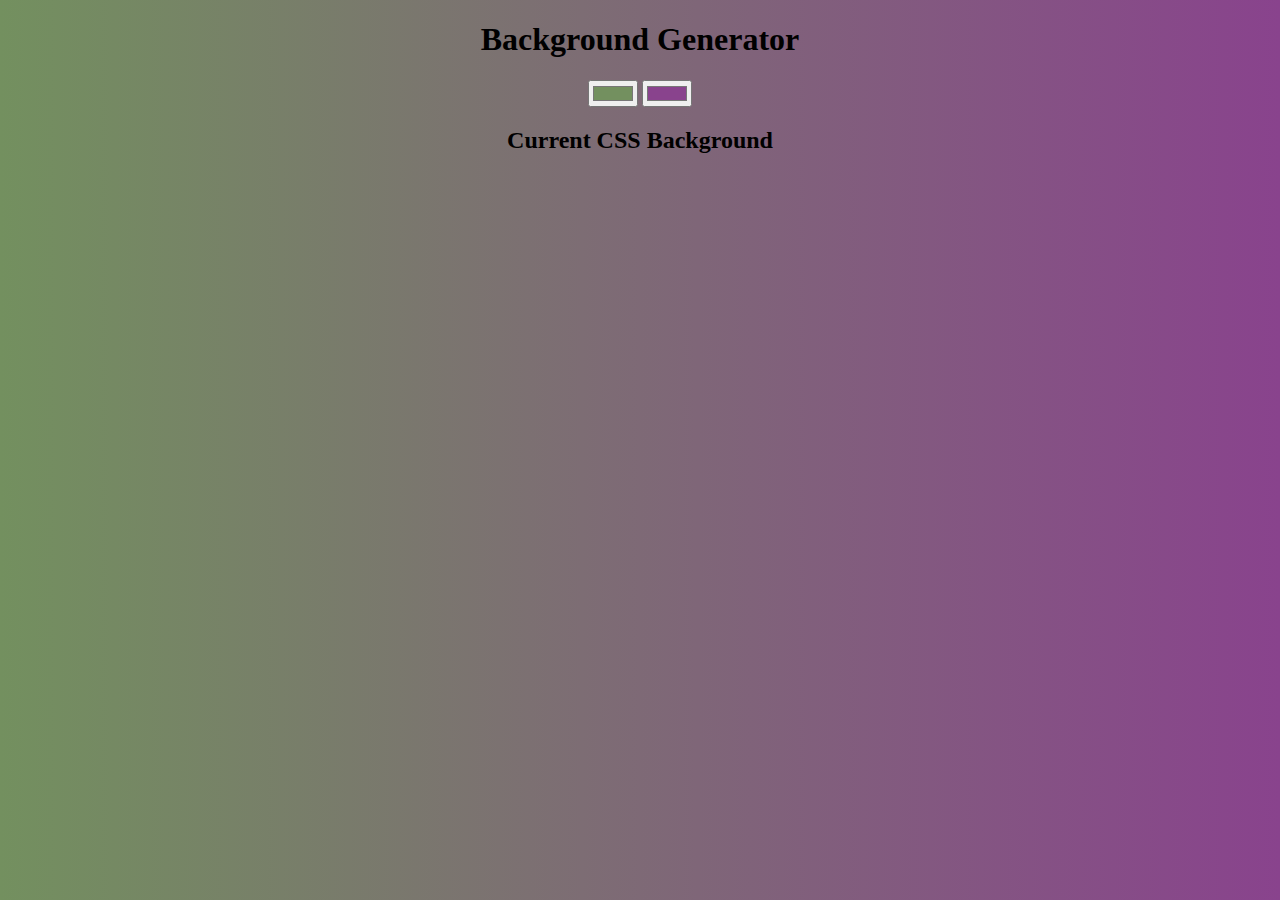
<file: index.html>
<!DOCTYPE html>
<html>
<head>
	<meta charset="utf-8">
	<title>Background changer</title>
	<link rel="stylesheet" type="text/css" href="background.css">
</head>
<body>
<h1>Background Generator</h1>
<input type="color" id="from" name="" value="#73905f">
<input type="color" id="to" name="" value="#89438d">
<h2>Current CSS Background</h2>
<h3></h3>
<script type="text/javascript" src="script.js"></script>
</body>
</html>
</file>
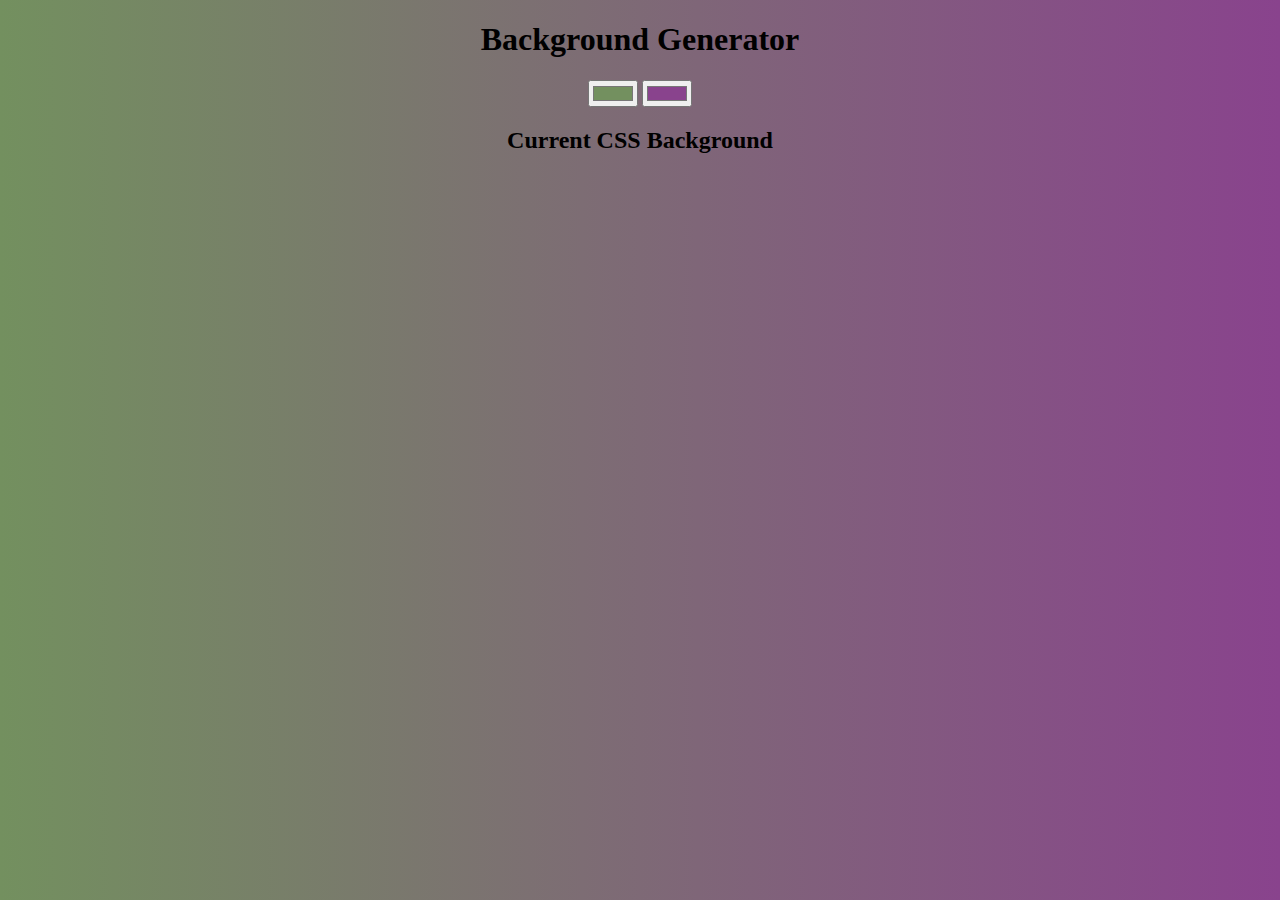
<file: background.html>
<!DOCTYPE html>
<html>
<head>
	<meta charset="utf-8">
	<title>Background changer</title>
	<link rel="stylesheet" type="text/css" href="background.css">
</head>
<body>
<h1>Background Generator</h1>
<input type="color" id="from" name="" value="#73905f">
<input type="color" id="to" name="" value="#89438d">
<h2>Current CSS Background</h2>
<h3></h3>
<script type="text/javascript" src="script.js"></script>
</body>
</html>
</file>
<file: background.css>
body{
	text-align: center;
	background: linear-gradient(to right, #73905f, #89438d);
}
</file>
